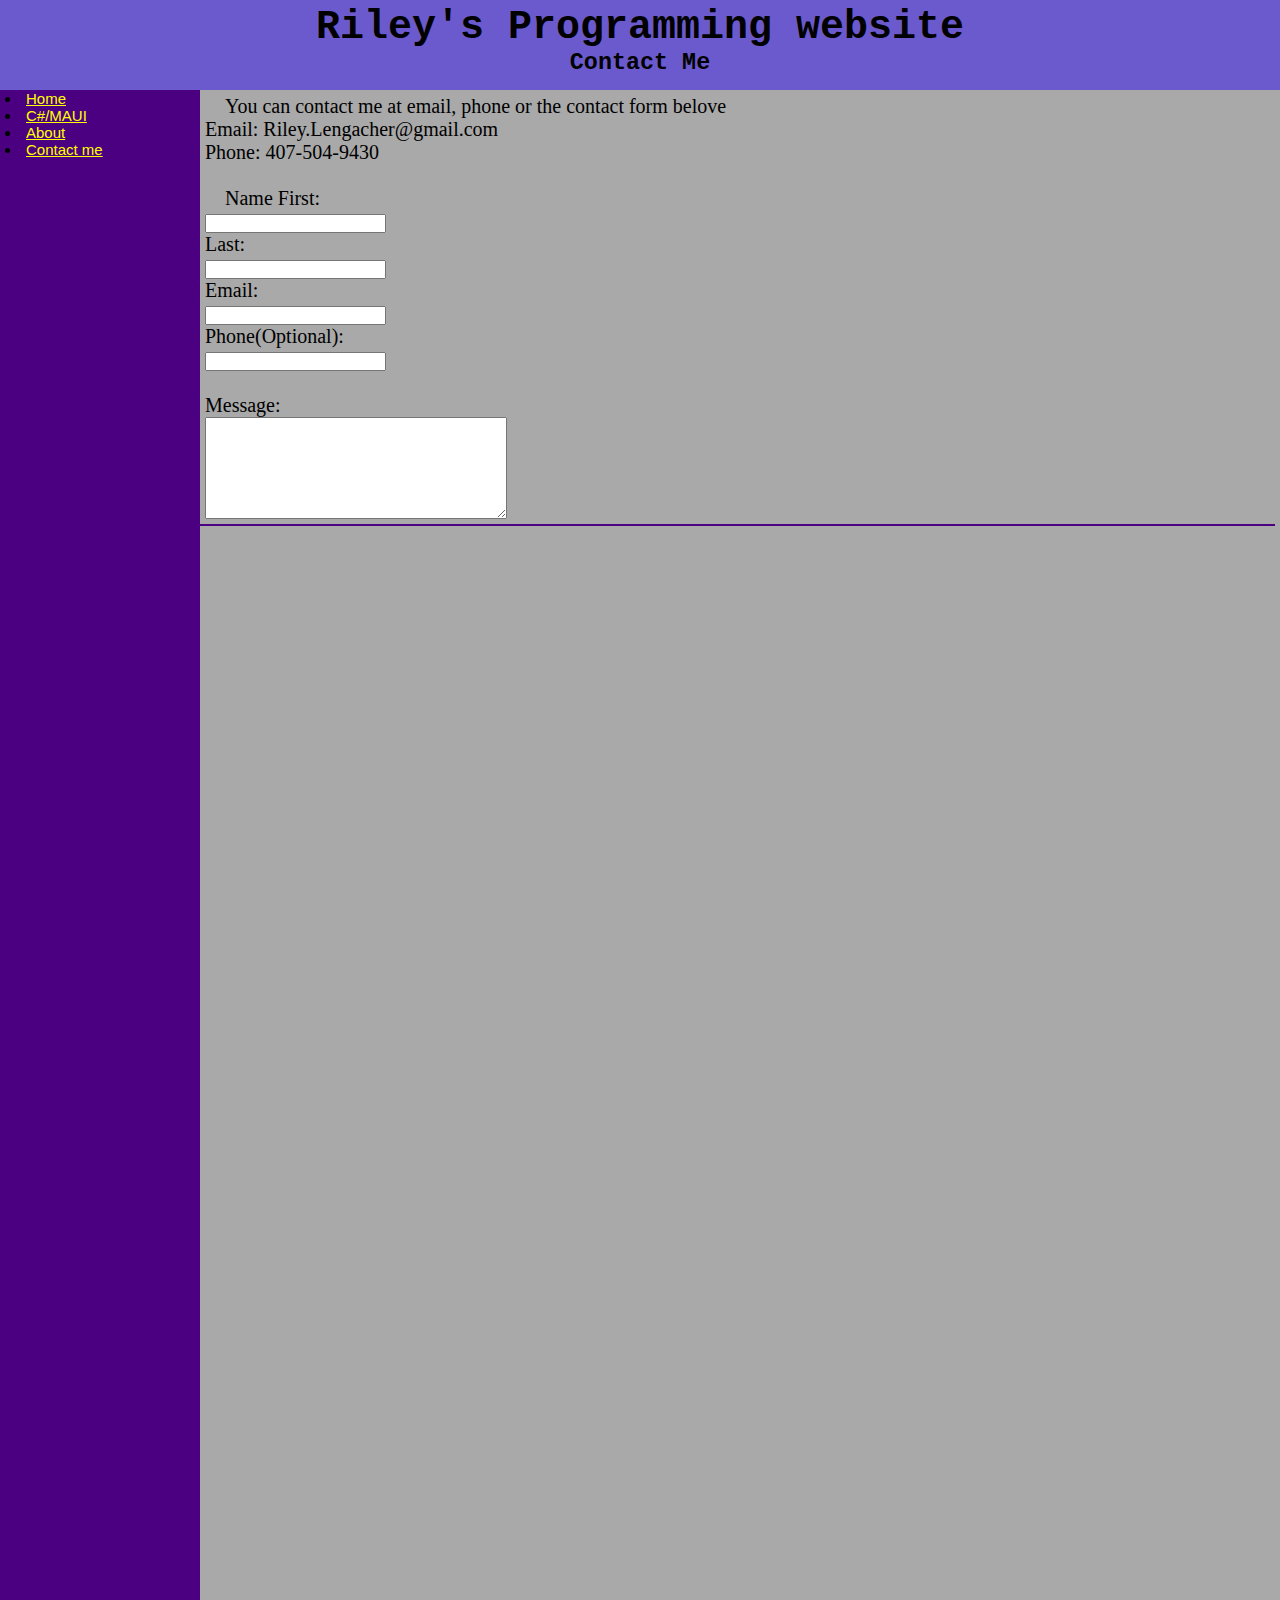
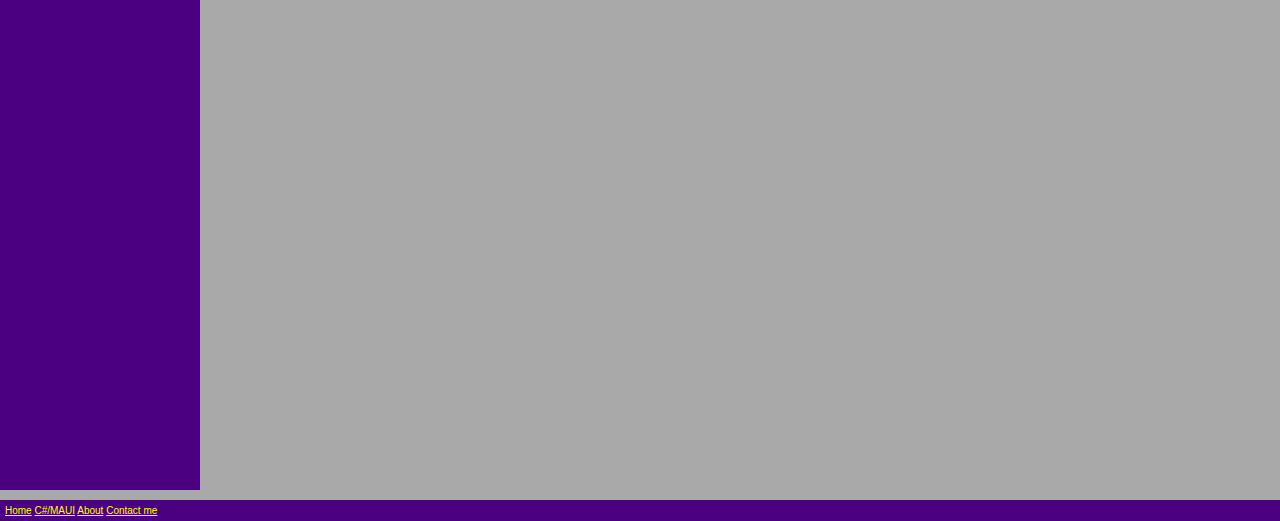
<file: contact.html>
<!-- Riley Lenagcher -->
<!-- C# 2 -->
<!-- 1/18/2025 -->
<!-- Comp 1 - HTML/CSS -->
<!-- contact.html -->

<!DOCTYPE html>
<html>
	<head>
		<title>Riley's Programming website - Contact Me</title>
		
		<!--  link to external CSS  -->
		<link rel="stylesheet" type="text/css" href="style.css"/>
		
		<!-- Internal CSS -->
		<style>
			section{
				font-family: 'Bodoni MT';
				border-bottom: 2px;
				border-bottom-style:solid;
				border-bottom-color: #4B0082;
			}
			ul {
				text-indent: 5px;
				list-style-position: inside;
			}
		</style>
	</head>
	<body>
	
		<!-- Header -->
		<header>
			<h1>Riley's Programming website</h1>
			<h3>Contact Me</h3>
		</header>
		
		<!-- Navagation element-->
		<nav>
			<ul>
				<li><a href="Index.html">Home</a></li>
				<li><a href="cSharp.html">C#/MAUI</a></li>
				<li><a href="about.html">About</a></li>
				<li><a href="contact.html">Contact me</a></li>
			</ul>
		</nav>
		
		<!-- Main page -->
		<!-- Page is desined as a contact me page -->
		<div id="maincontent">
			<section>
				<p>
					You can contact me at email, phone or the contact form belove 
					<br/>
					Email: Riley.Lengacher@gmail.com
					<br/>
					Phone: 407-504-9430
				</p>
				<br/>
				<p>
					Name
					First: 
					<br/>
					<input id="firstName" type="text"/>
					<br/>
					Last: 
					<br/>
					<input id="lastName" type="text"/>
					<br/>
					Email: 
					<br/>
					<input id="email" type="text"/>
					<br/>
					Phone(Optional): 
					<br/>
					<input id="phone" type="text"/>
					<br/>
					<br/>
					Message:
					<br/>
					<textarea id="Message" type="area" style="height: 100px; width: 300px;"/></textarea>

			</section>
		</div>
		
		<!-- Same links as the navagation element but in the footer -->
		<footer>
			<a href="Index.html">Home</a>
			<a href="cSharp.html">C#/MAUI</a>
			<a href="about.html">About</a>
			<a href="contact.html">Contact me</a>
		</footer>
	</body>
</html>
</file>
<file: style.css>
/* 
Riley Lenagcher 
C# 2
1/18/2025
Comp 1 - HTML/CSS
sSharp.html 
*/

* {
	margin: 0;
	padding: 0;
}
body {
    font-family: Arial;
    font-size:10px;
}
header{
	
	block-size: 80px;
    font-family: Courier;
    font-size: 20px;
    text-align:center;
	vertical-align: bottom;
    background-color: #6A5ACD
}
#maincontent
{
	font-size: 20px;
    background-color: #A9A9A9;
    height: 2000px;
}
nav{
    float: left;
    height: 2000px;
    width: 200px;
	font-size: 15px;
    vertical-align: top;
    background-color: #4B0082;
}
aside{
    float:right;
    height: 280px;
    width: 200px;
    background-color: #4B0082;
}
footer
{
    color: white;
    background-color: #4B0082;
}
header, #maincontent, aside, footer
{
    padding: 5px;
}
a{
	color: yellow;
}
h3 {
	text-align: center;
}
p {
	text-indent: 20px;
}
nav
{
	margin-right: 5px;
}
</file>
